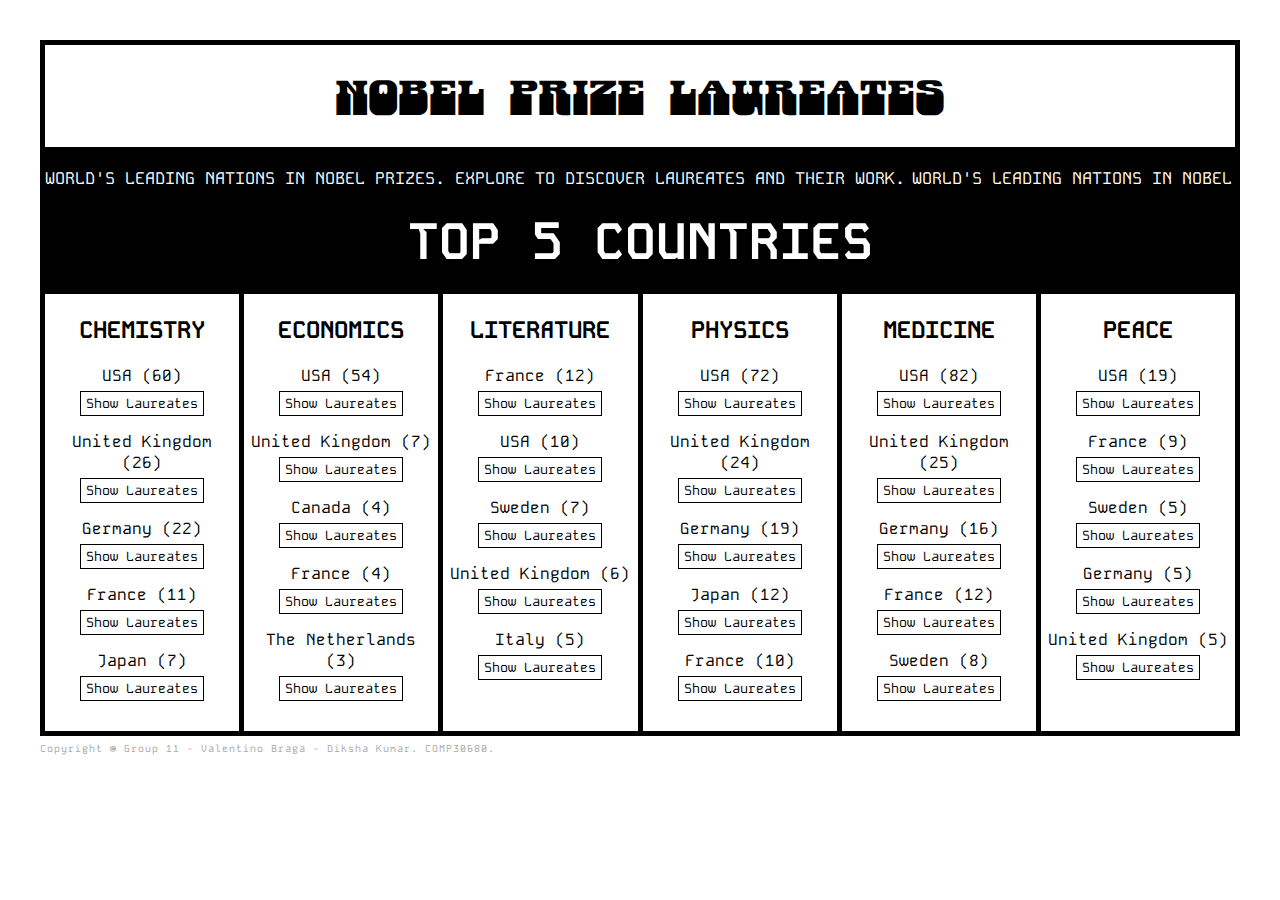
<file: projects/css_js_jason/index.html>
<!DOCTYPE html>
<html lang="en">
<head>
    <meta charset="UTF-8">
    <meta name="viewport" content="width=device-width, initial-scale=1.0">
    <meta name="description" content="This website show's the top 5 countries in each of the Nobel prizes categories.">
    <meta name="keywords" content="nobel, nbel prize, awards, countries, nobel laureates">
    <title>Nobel Prize Laureates</title>
    <link rel="stylesheet" href="style.css">
    <link rel="icon" type="image/x-icon" href="favicon.ico">
</head>
<body>
    <main>
        <div class="spacer"></div>
        <div class="title-box">
            <h1><a href="index.html">Nobel&nbsp;&nbsp;&nbsp;&nbsp;Prize&nbsp;&nbsp;&nbsp;&nbsp;Laureates</a></h1>
        </div>
        <div class="content-container">
            <div class="content-box">
                <div class="marquee-box">
                    <div class="scrolling-text">
                        <h2>World's Leading Nations in Nobel Prizes. Explore to Discover Laureates and Their Work.</h2>
                        <h2>World's Leading Nations in Nobel Prizes. Explore to Discover Laureates and Their Work.</h2>
                        <h2>World's Leading Nations in Nobel Prizes. Explore to Discover Laureates and Their Work.</h2>
                        <h2>World's Leading Nations in Nobel Prizes. Explore to Discover Laureates and Their Work.</h2>
                    </div>
                </div>
                <div class="subtitle">
                    <h3>Top 5 countries</h3>
                </div>
                <div id="countries"></div>
                <div>
                    <div id="laureates"></div>
                </div>
                <div id="biography"></div>
            </div>
        </div>
        <div>
            <p class="footer-copyright">Copyright © Group 11 - Valentino Braga - Diksha Kumar. COMP30680.</p>
        </div>
    </main>
    <script src="script.js"></script>
</body>
</html>
</file>
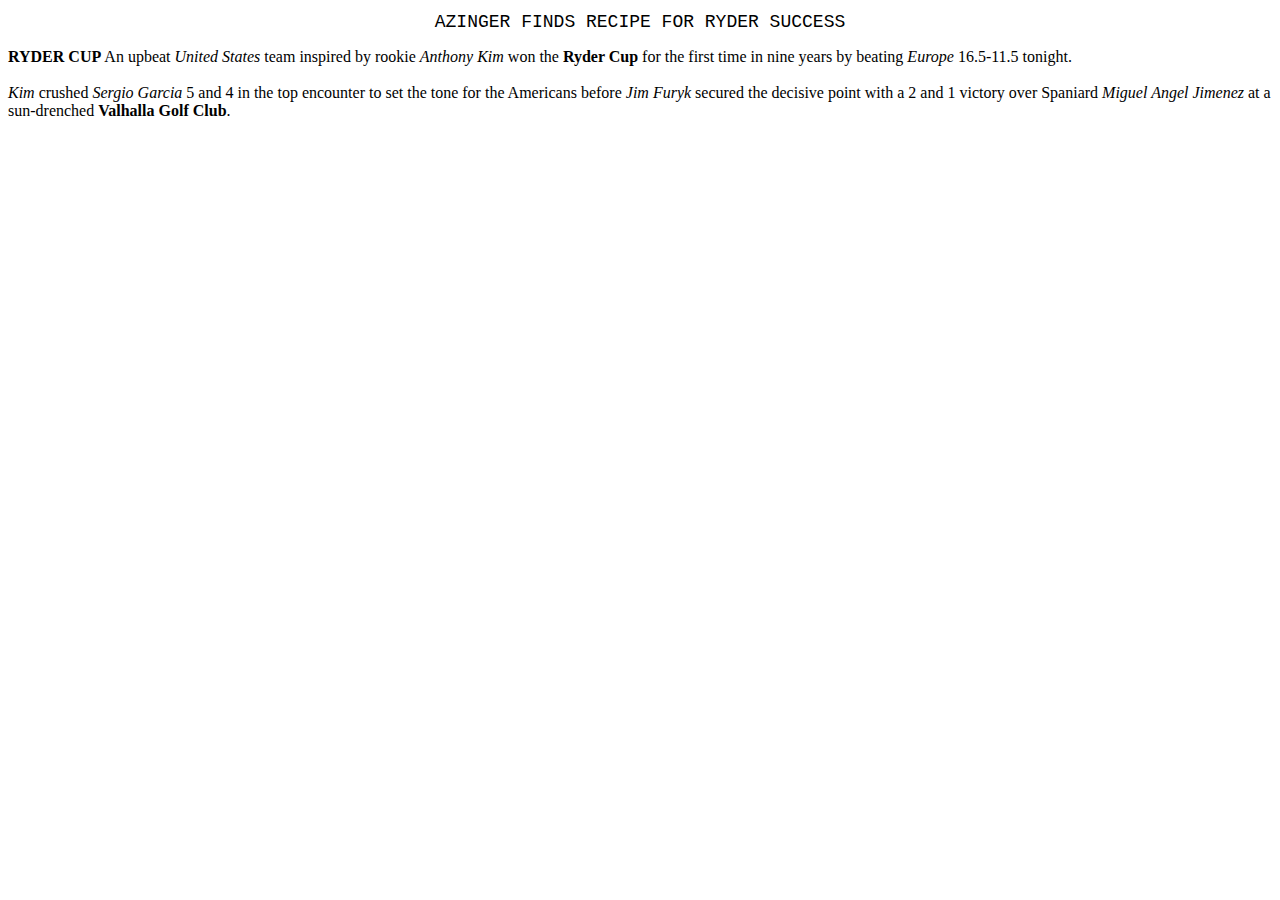
<file: labs/lab1/e1.html>
<!DOCTYPE html>
<html lang="en">
    <head>
        <meta charset="UTF-8" />
        <title>E1</title>
        <link rel="stylesheet" href="style.css">
    </head>
    <body>
        <h1 class="title center">AZINGER FINDS RECIPE FOR RYDER SUCCESS</h1>
        <p><strong>RYDER CUP</strong> An upbeat <em>United States</em> team inspired by rookie <em>Anthony Kim</em> won the <strong>Ryder
Cup</strong> for the first time in nine years by beating <em>Europe</em> 16.5-11.5 tonight. <br/><br/> <em>Kim</em> crushed <em>Sergio Garcia</em> 5 and 4 in the top encounter to set the tone for the Americans before <em>Jim Furyk</em> secured the decisive point with a 2 and 1 victory over Spaniard <em>Miguel Angel Jimenez</em> at a sun-drenched <strong>Valhalla Golf Club</strong>.</p>
    </body>
</html>
</file>
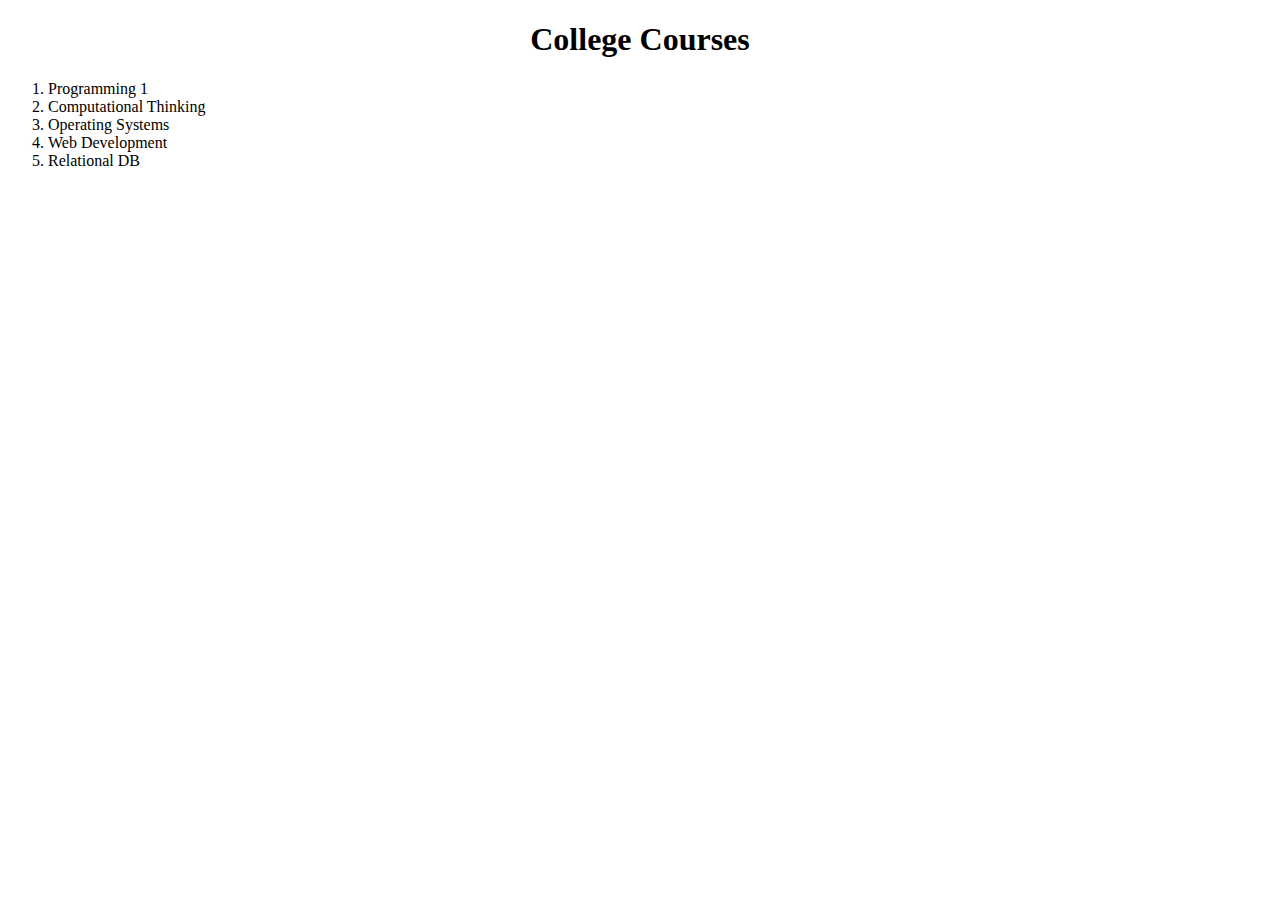
<file: labs/lab1/e2.html>
<!DOCTYPE html>
<html lang="en">
    <head>
        <meta charset="UTF-8" />
        <title>E2</title>
        <link rel="stylesheet" href="style.css">
    </head>
    <body>
        <h1 class="center">College Courses</h1>
        <ol>
            <li>Programming 1</li>
            <li>Computational Thinking</li>
            <li>Operating Systems</li>
            <li>Web Development</li>
            <li>Relational DB</li>
        </ol>
    </body>
</html>
</file>
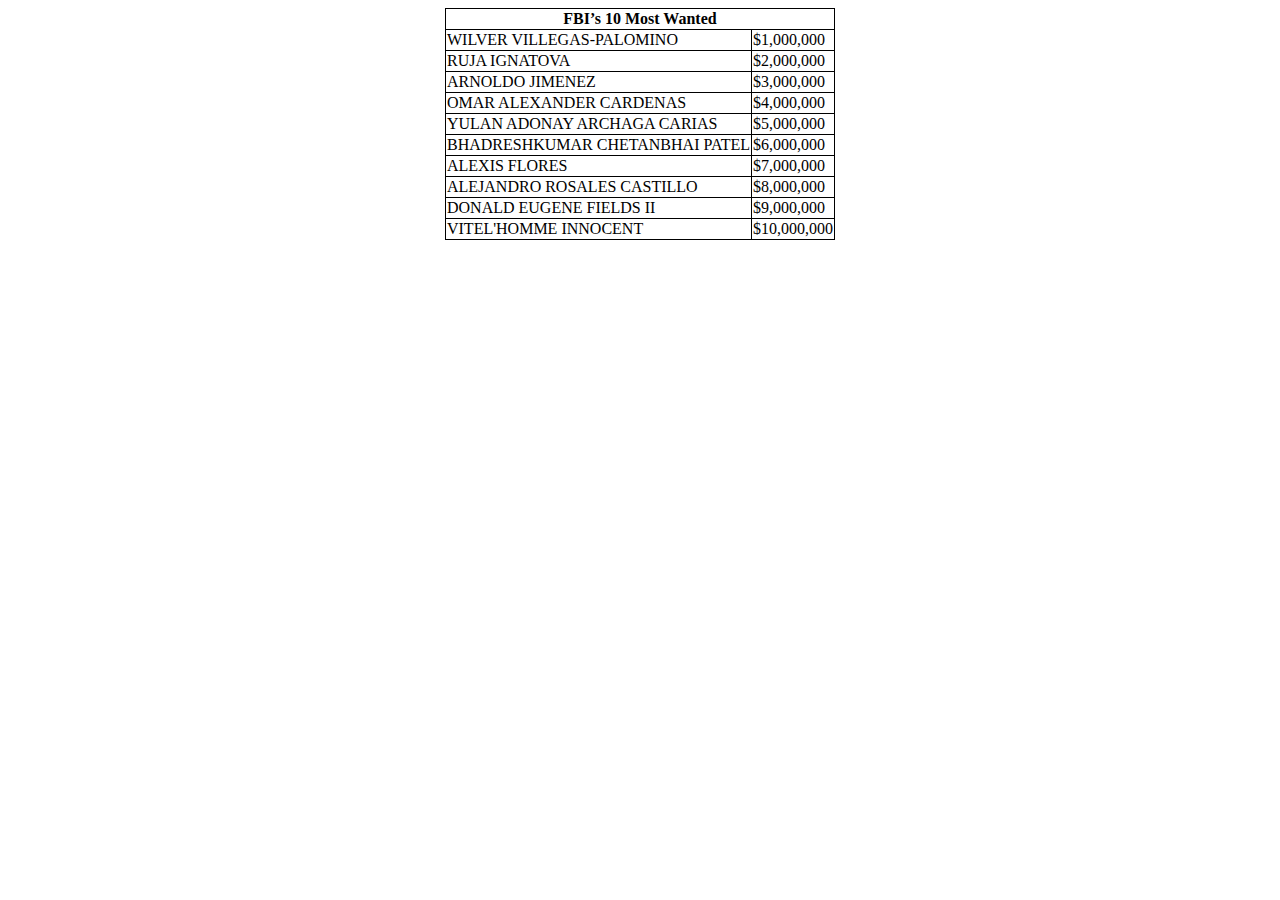
<file: labs/lab1/e4.html>
<!DOCTYPE html>
<html lang="en">
    <head>
        <meta charset="UTF-8" />
        <title>E4</title>
        <link rel="stylesheet" href="style.css">
    </head>
    <body>
        <table class="table">
            <tr>
                <td colspan="3" class="center"><b>FBI’s 10 Most Wanted</b></td>
            </tr>
            <tr>
                <td>WILVER VILLEGAS-PALOMINO</td>
                <td>$1,000,000</td>
            </tr>
            <tr>
                <td>RUJA IGNATOVA</td>
                <td>$2,000,000</td>
            </tr>
            <tr>
                <td>ARNOLDO JIMENEZ</td>
                <td>$3,000,000</td>
            </tr>
            <tr>
                <td>OMAR ALEXANDER CARDENAS</td>
                <td>$4,000,000</td>
            </tr>
            <tr>
                <td>YULAN ADONAY ARCHAGA CARIAS</td>
                <td>$5,000,000</td>
            </tr>
            <tr>
                <td>BHADRESHKUMAR CHETANBHAI PATEL</td>
                <td>$6,000,000</td>
            </tr>
            <tr>
                <td>ALEXIS FLORES</td>
                <td>$7,000,000</td>
            </tr>
            <tr>
                <td>ALEJANDRO ROSALES CASTILLO</td>
                <td>$8,000,000</td>
            </tr>
            <tr>
                <td>DONALD EUGENE FIELDS II</td>
                <td>$9,000,000</td>
            </tr>
            <tr>
                <td>VITEL'HOMME INNOCENT</td>
                <td>$10,000,000</td>
            </tr>
        </table>
    </body>
</html>
</file>
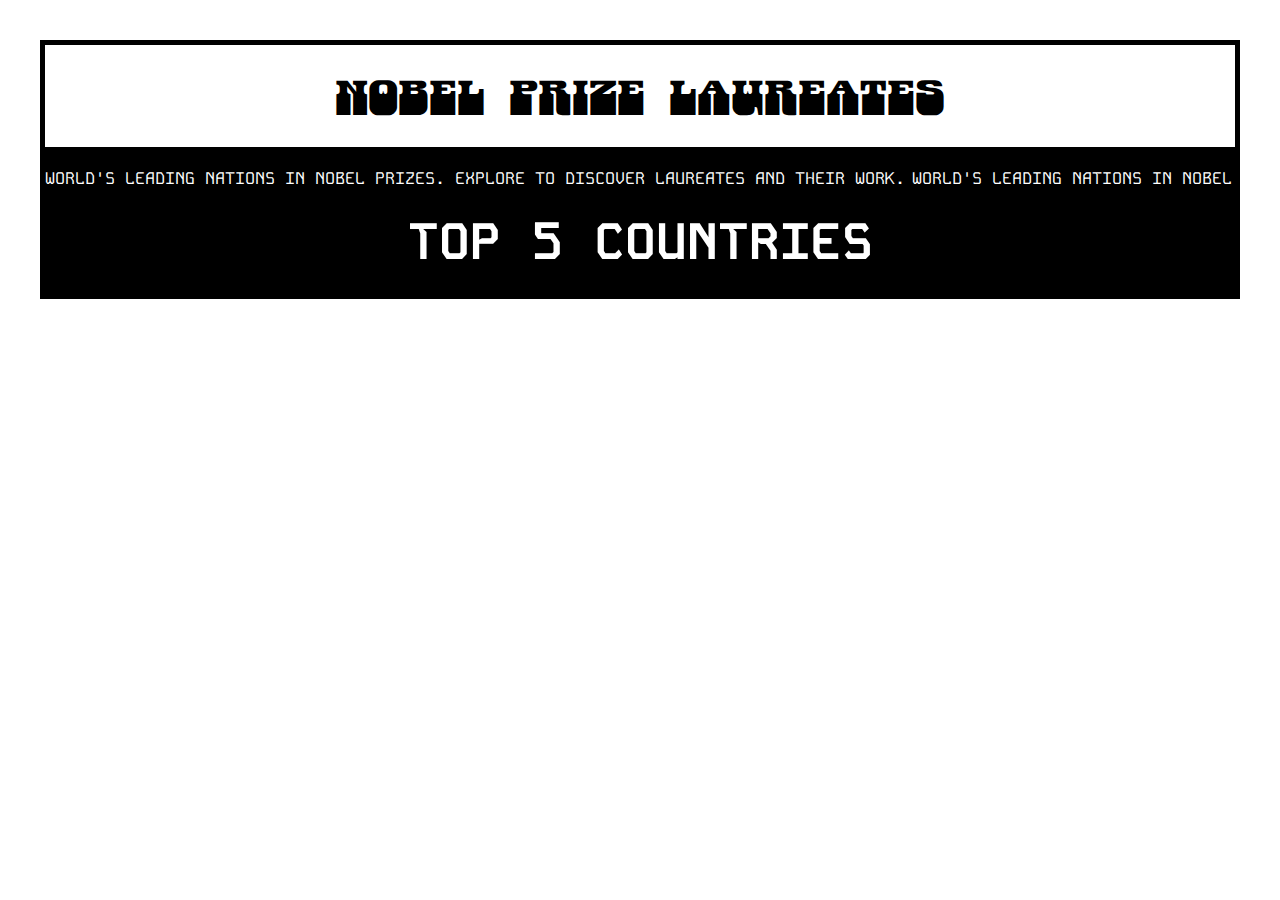
<file: projects/css_js_jason/Laureates.html>
<!DOCTYPE html>
<html lang="en">
<head>
    <meta charset="UTF-8">
    <meta name="viewport" content="width=device-width, initial-scale=1.0">
    <title>Nobel Prize Laureates</title>
    <link rel="stylesheet" href="style.css">
    <link rel="icon" type="image/x-icon" href="favicon.ico">
</head>
<body>
    <main>
        <div class="spacer"></div>
        <div class="title-box">
            <h1>Nobel&nbsp;&nbsp;&nbsp;&nbsp;Prize&nbsp;&nbsp;&nbsp;&nbsp;Laureates</h1>
        </div>
        <div class="content-container">
            <div class="content-box">
                <div class="marquee-box">
                    <div class="scrolling-text">
                        <h2>World's Leading Nations in Nobel Prizes. Explore to Discover Laureates and Their Work.</h2>
                        <h2>World's Leading Nations in Nobel Prizes. Explore to Discover Laureates and Their Work.</h2>
                        <h2>World's Leading Nations in Nobel Prizes. Explore to Discover Laureates and Their Work.</h2>
                        <h2>World's Leading Nations in Nobel Prizes. Explore to Discover Laureates and Their Work.</h2>
                    </div>
                </div>
                <div class="subtitle">
                    <h3>Top 5 countries</h3>
                </div>
                <div id="content"></div>
                <div id="content2"></div>
                <div id="content3"></div>
            </div>
        </div>
    </main>
    <script src="script.js"></script>
</body>
</html>
</file>
<file: projects/css_js_jason/style.css>
@import url('https://fonts.googleapis.com/css2?family=Danfo&family=Kode+Mono:wght@400..700&display=swap');

body{
    font-family: "Kode Mono", monospace;
    margin: 0 40px 40px;
}

/* Logo */

.spacer {
    width: calc(100% - 80px);
    background-color: #fff;
    position: fixed;
    top: 0;
    height: 40px;
}

.content-container {
    padding-top: 148px;
}

.content-box {
    border: 5px solid #000;
}

h1 {
    text-align: center;
    margin: 0;
    padding: 20px;
    font-family: "Danfo", serif;
    font-size: 3rem;
    transition: 1s ease;
}

h1 a {
    text-decoration: none;
    color: #000;
}

h1:hover {
    transform: scale(0.99);
    transition: 1s ease;
}

.title-box {
    top: 40px;
    position: fixed;
    border: 5px solid #000;
    background-color: #fff;
    width: calc(100% - 90px);
    z-index: 5;
}

/* Marquee */

.title-box, .marquee-box {
    border-bottom: 5px solid #000;
}

.marquee-box {
    max-width: 100%;
    overflow: hidden;
    background-color: #000;
}

/* Used the following article to create the marquee effect: https://stackoverflow.com/questions/45847392/pure-css-continuous-horizontal-text-scroll-without-break */
.scrolling-text {
    text-transform: uppercase;
    text-align: center;
    font-weight: 400;
    color: #fff;
    padding: 15px 0 10px;
    font-size: 0.7rem;
    white-space: nowrap;
    overflow: hidden;
    display: inline-block;
    animation: marquee 250s linear infinite;
}

@keyframes marquee {
    0% {
      transform: translate3d(0, 0, 0);
    }
    100% {
      transform: translate3d(-50%, 0, 0);
    }
  }

.marquee-box h2 {
    margin: 0;
    display: inline-block;
    font-weight: 100;
}

/* Subtitle */

.subtitle {
    text-transform: uppercase;
    text-align: center;
    border-bottom: 5px solid #000;
    background-color: #000;
    color: #fff;
    padding-bottom: 15px;
}

.subtitle h3 {
    font-size: 4vw;
    margin: 0;
}

/* Countries Section */

#countries {
    display:flex;
}

.bottom-border {
    border-bottom: 5px solid #000;
}

.prize-category {
    border-right: 5px solid #000;
    width: 100%;
    text-align: center;
}

.prize-category:last-child {
    border-right: none;
}

.prize-category h2 {
    text-align: center;
    text-transform: uppercase;
}

.prize-category ul{
    list-style:none;
    padding: 0;
    margin-bottom: 30px;
}

.prize-category ul li {
    margin: 0 5px 15px;
}

.btn-laureates {
    background-color: #fff;
    color: #000;
    border: none;
    font-family: "Kode Mono", monospace;
    padding: 3px 5px;
    margin-top: 5px;
    border: 1px solid #000; 
}

.btn-laureates:hover {
    background-color: #000;
    color: white;
    border: 1px solid #000; 
}

/* Laureates Section */

#laureates {
    display: flex;
    justify-content: center;
    align-items: center;
    color: #fff;
}

.laureates-table {
    margin: 40px;
    background-color: #000;
    padding: 30px;
    text-align: center;
    border-spacing: 10px;
    box-shadow: 0 4px 8px rgba(0, 0, 0, 0.9);
}

.btn-details {
    background-color: #000;
    color: #fff;
    border: 1px solid #fff;
    font-family: "Kode Mono", monospace;
    padding: 3px 5px;
    margin-top: 5px;
    border: 1px solid #fff; 
}

.btn-details:hover {
    background-color: #fff;
    color: #000;
}

/* Biography Section */

#biography {
    text-align: center;
}

.biography-box {
    border-top: 5px solid #000;
}

.biography-box p {
    margin: 20px;
}

/* Footer */

.footer-copyright {
    display: inline;
    color: darkgrey;
    font-size: 10px;
    letter-spacing: 1px;
    transition: 1s ease-in-out;
}

.footer-copyright:hover {
    background-color: #000;
    color: #fff;
}
</file>
<file: labs/lab1/style.css>
.title {
    font-family: Courier;
    font-size: large;
    font-weight: 100;
}

.center {
    text-align: center
}

.logo {
    width: 100px;
    position: absolute;
    top: 0;
}

.table {
    margin: auto
}

table, th, td {
  border: 1px solid black;
  border-collapse: collapse;
}

table img {
    width: 100px;
}
</file>
